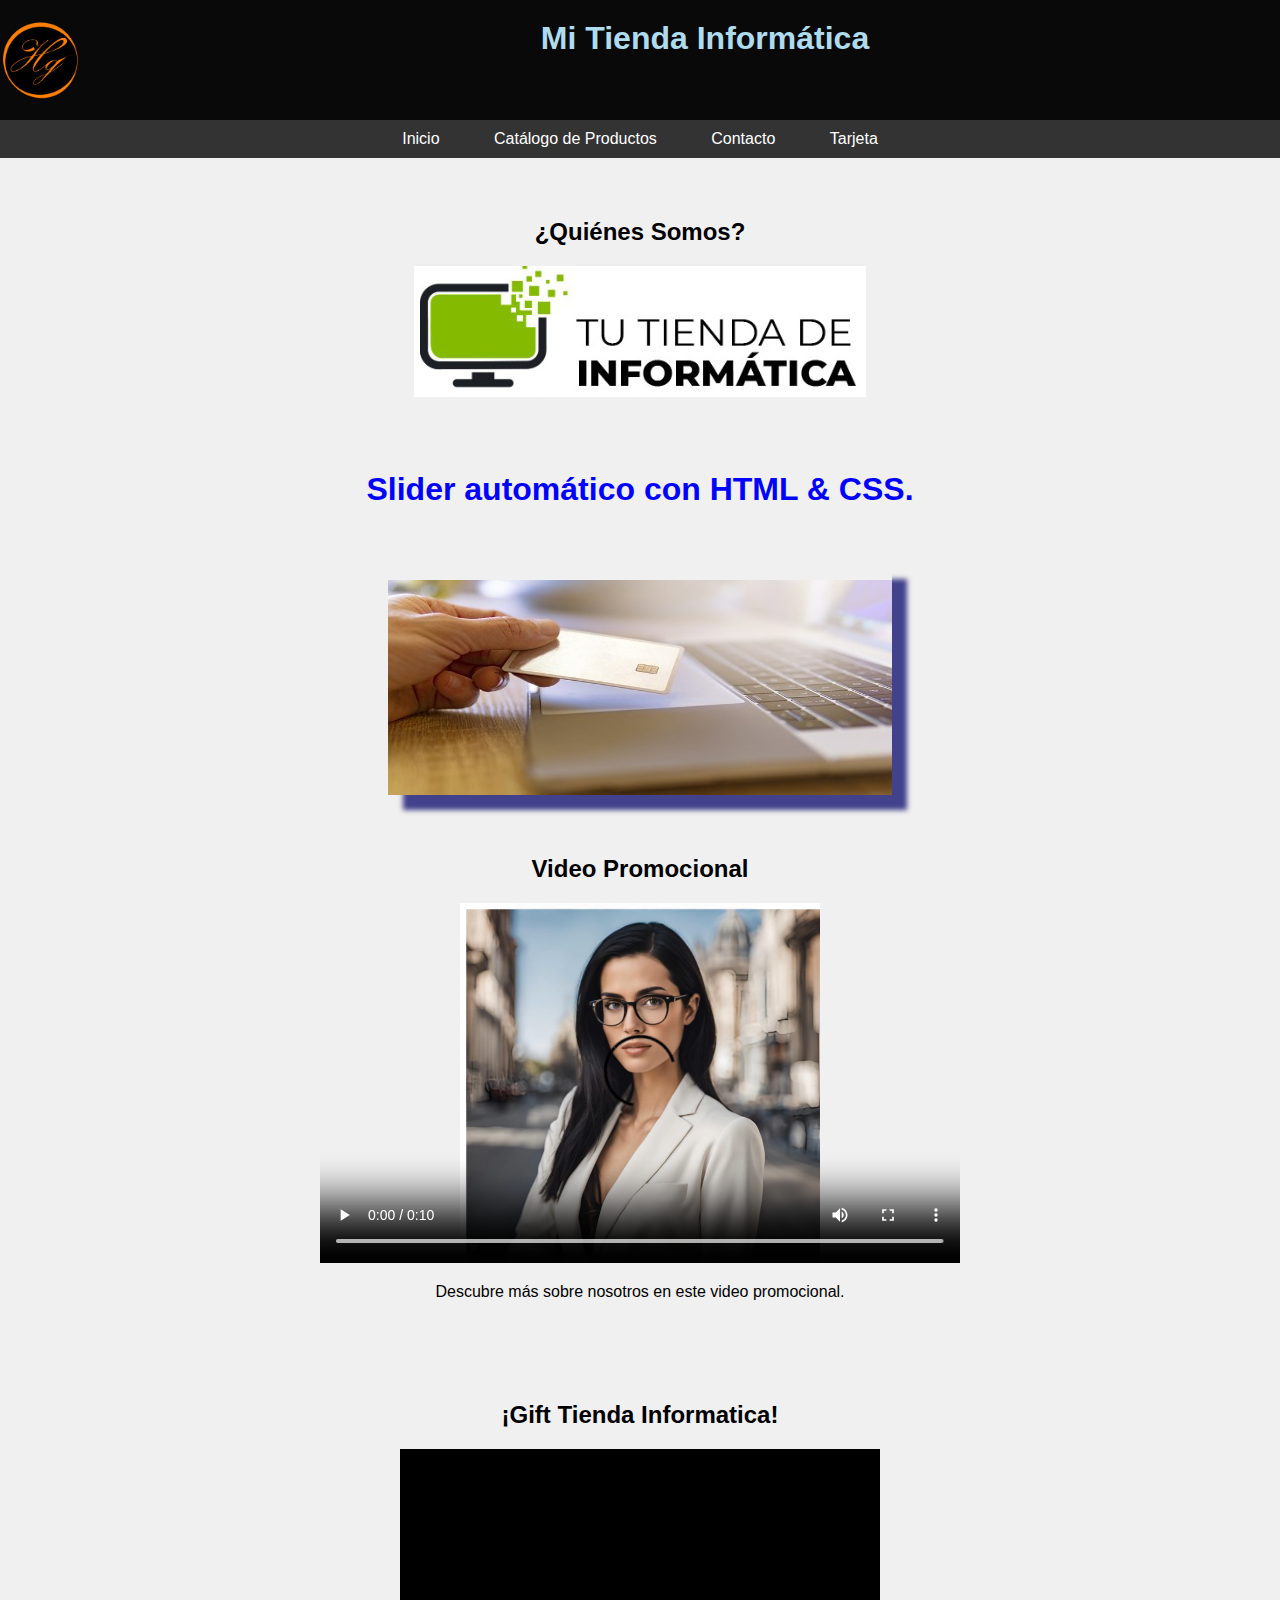
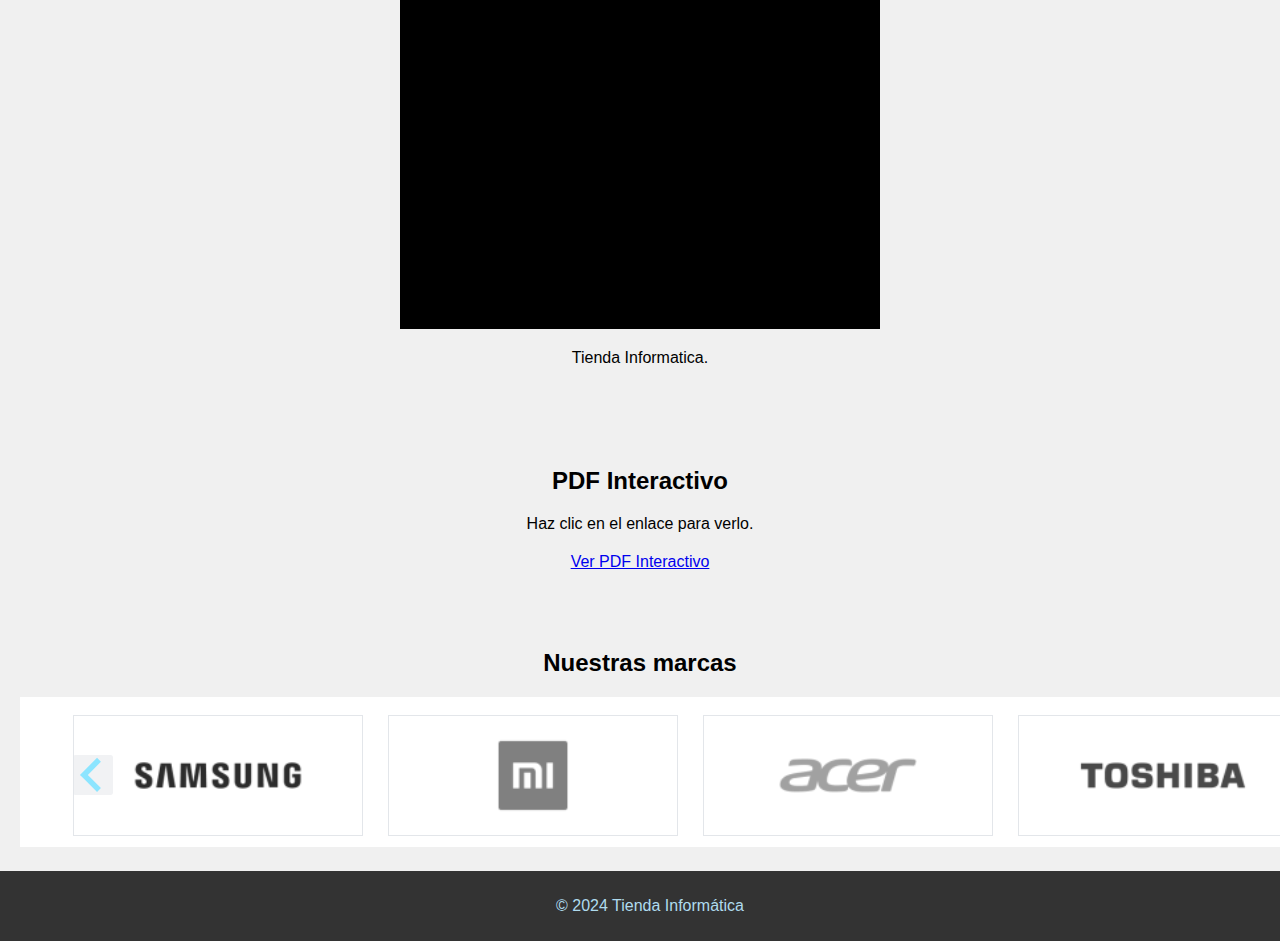
<file: index.html>
<!DOCTYPE html>
<html lang="es">
<head>
    <meta charset="UTF-8">
    <meta name="viewport" content="width=device-width, initial-scale=1.0">
    <title>Tienda Informática</title>
    <link rel="stylesheet" href="styles.css">
</head>
<body ></body>

<header>
    <h1>Mi Tienda Informática</h1>
    <img src="img/logotipo.png" alt="Logotipo" width="80" height="80" > <!-- Tamaño reducido y margen superior -->
</header>

<nav>
    <a href="index.html">Inicio</a>
    <a href="catalogo.html">Catálogo de Productos</a>
    <a href="contacto.html">Contacto</a>
    <a href="tarjeta.html">Tarjeta</a>

</nav>

<section>
    <h2>¿Quiénes Somos?</h2>
    <img src="imagenes/tienda.png" alt="tienda">

    <div class="slider-container">
        <h2 style="color:blue; padding:30px;">Slider automático con HTML & CSS.</h2>
        <div class="slider-frame">
            <ul>
                <li><img src="img/f1.jpeg" alt=""></li>
                <li><img src="img/f2.jpeg" alt=""></li>
                <li><img src="img/f3.jpeg" alt=""></li>
                <li><img src="img/f4.jpeg" alt=""></li>
                <li><img src="img/f5.jpeg" alt=""></li>
            </ul>
        </div>
    </div>

    <section id="video">
        <h2>Video Promocional</h2>
        <video width="640" height="360" controls>
            <source src="img/video_tienda.mp4" type="video/mp4">
            Tu navegador no soporta la reproducción de videos.
        </video>
        <p>Descubre más sobre nosotros en este video promocional.</p>
    </section>

    <section id="gif">
        <h2>¡Gift Tienda Informatica!</h2>
        <div class="gif-container">
            <img src="img/FILOSOFIA_TIENDA.gif" alt="Animación de bienvenida">
        </div>
        <p>Tienda Informatica.</p>
    </section>

    <section id="pdf">
        <h2>PDF Interactivo</h2>
        <p>Haz clic en el enlace para verlo.</p>
        <a href="https://online.fliphtml5.com/gcwzv/sqte/" target="_blank" class="btn-pdf">Ver PDF Interactivo</a>
    </section>

    

</br>

    <h2>Nuestras marcas</h2>
    <img src="imagenes/marcas.png" alt="marcas">
</section>

<footer>
    <p>&copy; 2024 Tienda Informática</p>
</footer>

</body>
</html>
</file>
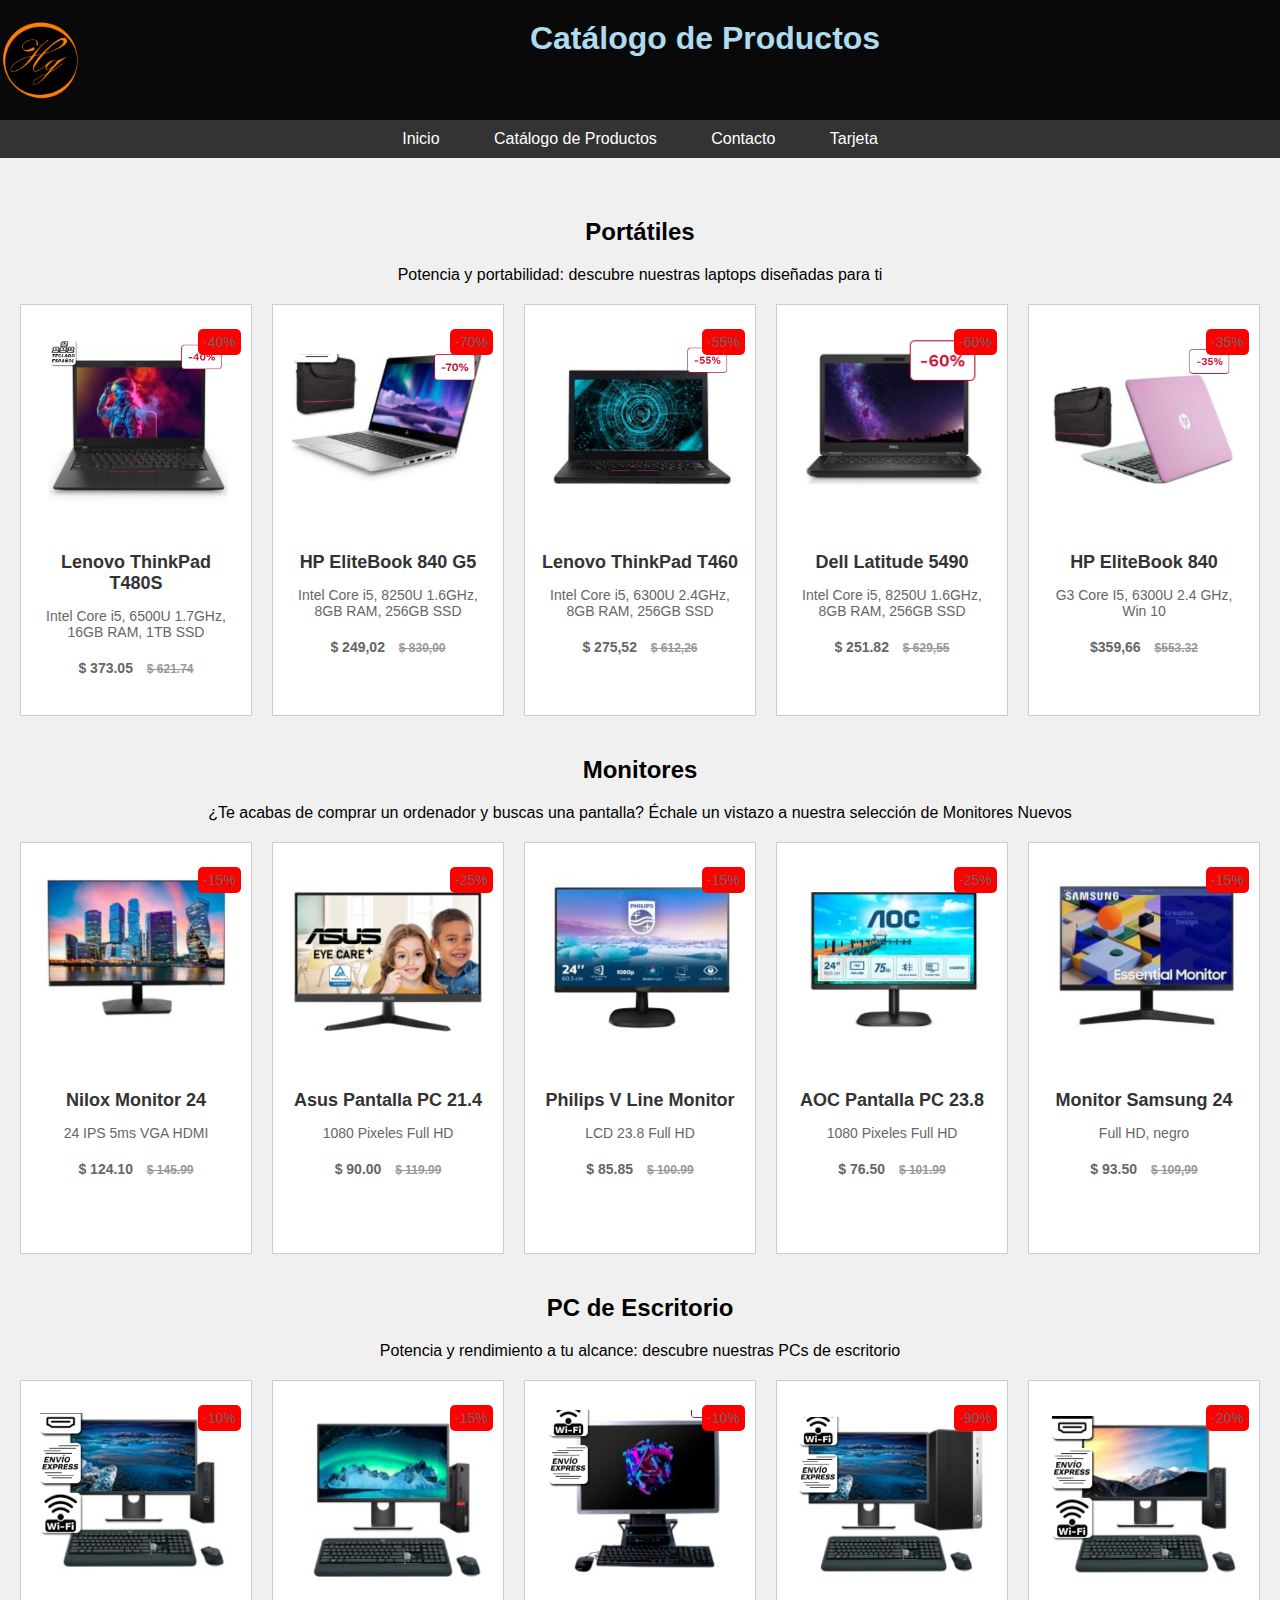
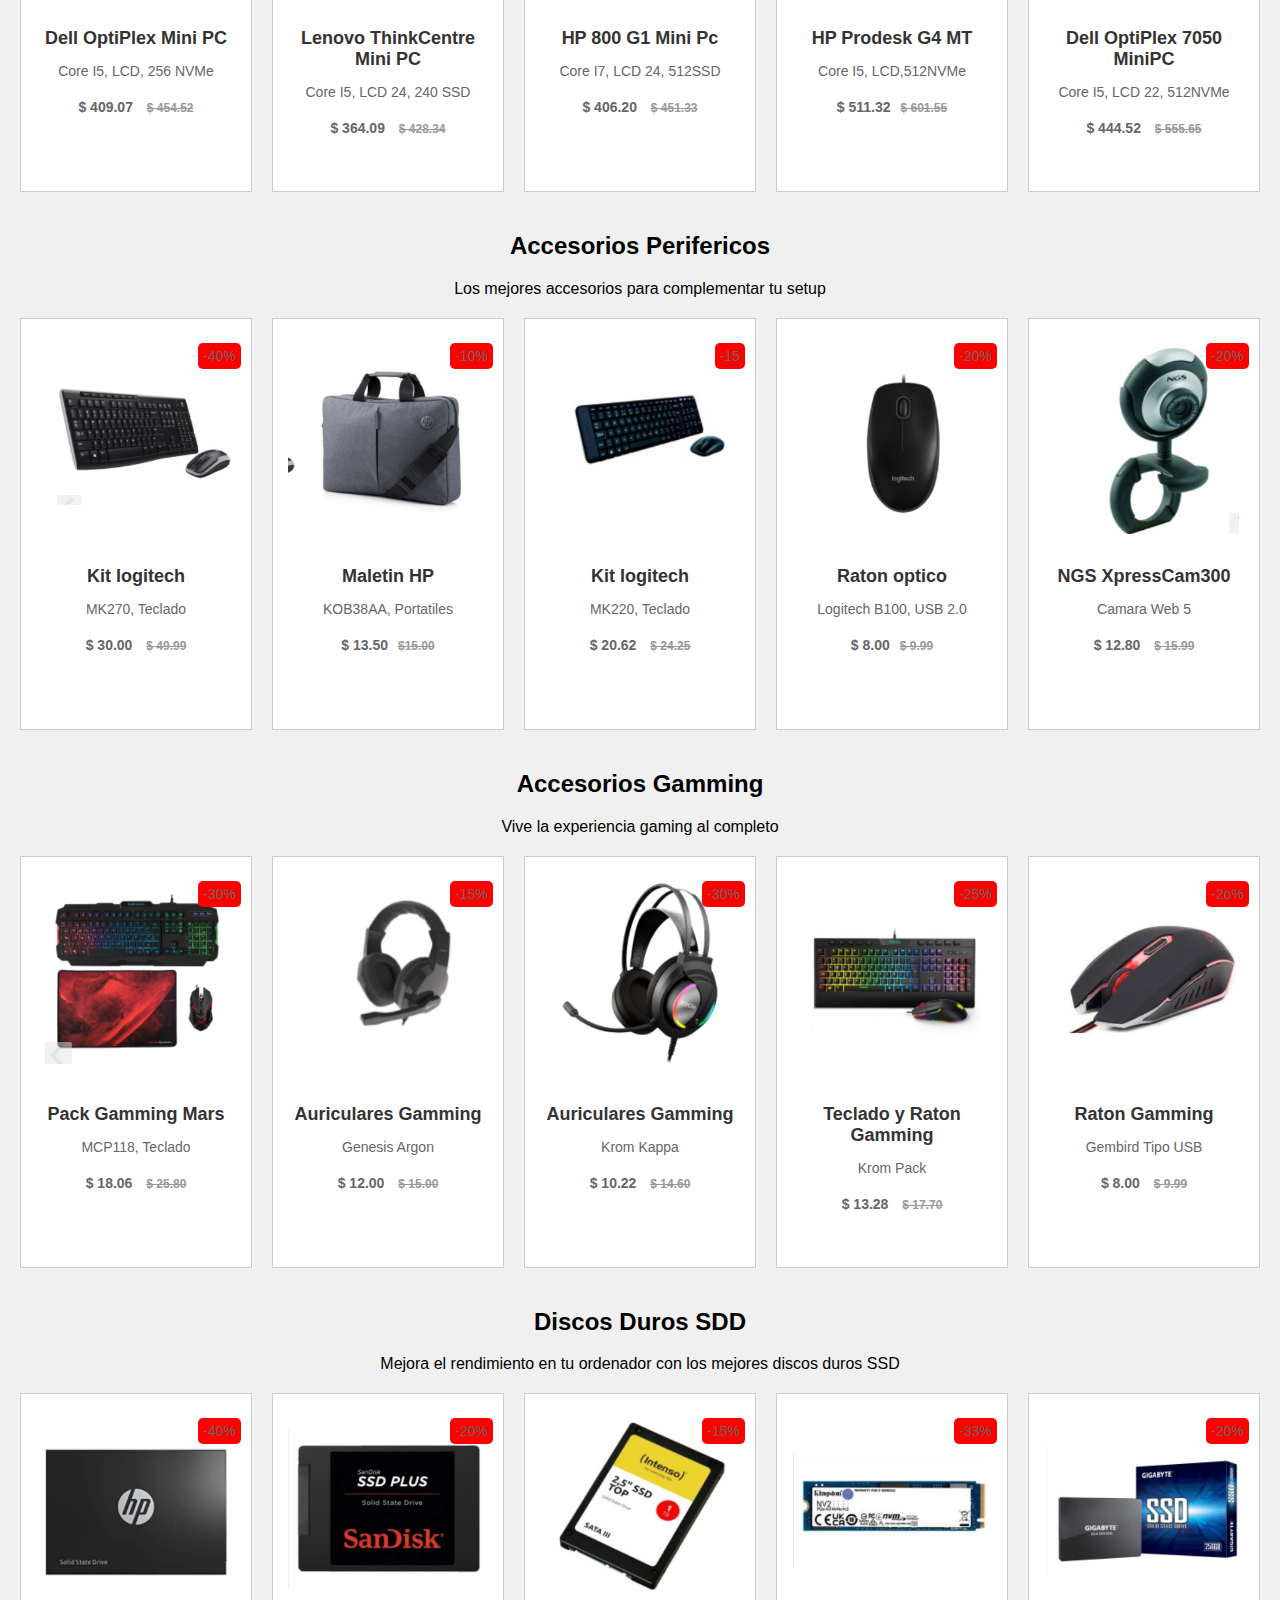
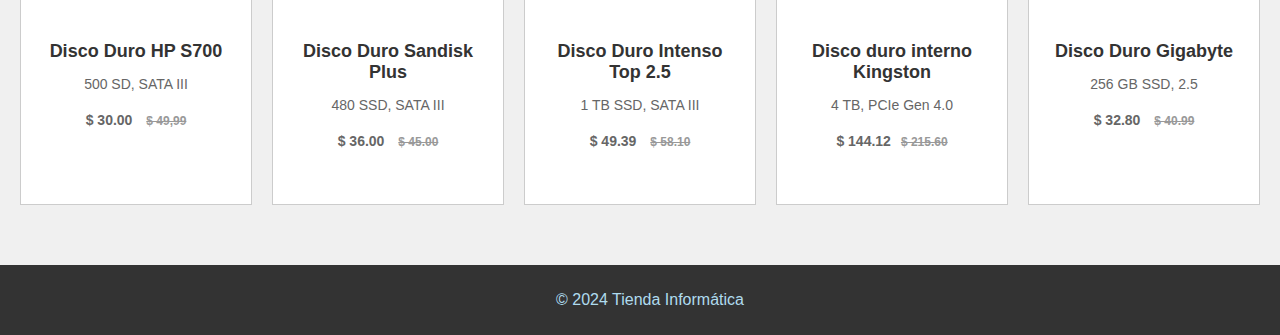
<file: catalogo.html>
<!DOCTYPE html>
<html lang="es">
<head>
    <meta charset="UTF-8">
    <meta name="viewport" content="width=device-width, initial-scale=1.0">
    <title>Catálogo de Productos</title>
    <link rel="stylesheet" href="styles.css">
</head>
<body>

<header>
    <h1>Catálogo de Productos</h1>
    <img src="img/logotipo.png" alt="Logotipo" width="80" height="80" > <!-- Tamaño reducido y margen superior -->
</header>

<nav>
    <a href="index.html">Inicio</a>
    <a href="catalogo.html">Catálogo de Productos</a>
    <a href="contacto.html">Contacto</a>
    <a href="tarjeta.html">Tarjeta</a>
</nav>

<section class="catalog">
    <h2>Portátiles</h2>
    <p>Potencia y portabilidad: descubre nuestras laptops diseñadas para ti</p>
    
    <div class="product-grid">
        <!-- Producto 1 -->
        <div class="product-item">
            <img src="imagenes/laptop1.png" alt="Laptop 1">
            <h3>Lenovo ThinkPad T480S</h3>
            <p>Intel Core i5, 6500U 1.7GHz, 16GB RAM, 1TB SSD</p>
            <p class="price">$ 373.05  <span class="old-price">$ 621.74</span></p>
            <p class="discount">-40%</p>
        </div>

        <!-- Producto 2 -->
        <div class="product-item">
            <img src="imagenes/laptop2.png" alt="Laptop 2">
            <h3>HP EliteBook 840 G5</h3>
            <p>Intel Core i5, 8250U 1.6GHz, 8GB RAM, 256GB SSD</p>
            <p class="price">$ 249,02 <span class="old-price">$ 830,00 </span></p>
            <p class="discount">-70%</p>
        </div>

        <!-- Producto 3 -->
        <div class="product-item">
            <img src="imagenes/laptop3.png" alt="Laptop 3">
            <h3>Lenovo ThinkPad T460</h3>
            <p>Intel Core i5, 6300U 2.4GHz, 8GB RAM, 256GB SSD</p>
            <p class="price">$ 275,52  <span class="old-price"> $ 612,26 </span></p>
            <p class="discount">-55%</p>
        </div>

        <!-- Producto 4 -->
        <div class="product-item">
            <img src="imagenes/laptop4.png" alt="Laptop 4">
            <h3>Dell Latitude 5490</h3>
            <p>Intel Core i5, 8250U 1.6GHz, 8GB RAM, 256GB SSD</p>
            <p class="price">$ 251.82 <span class="old-price">$ 629,55 </span></p>
            <p class="discount">-60%</p>
        </div>

        <!-- Producto 5 -->
        <div class="product-item">
            <img src="imagenes/laptop5.png" alt="Laptop 5">
            <h3>HP EliteBook 840</h3>
            <p>G3 Core I5, 6300U 2.4 GHz, Win 10</p>
            <p class="price">$359,66 <span class="old-price">$553.32</span></p>
            <p class="discount">-35%</p>
        </div>
    </div>

    <!-- Sección de Monitores-->
    <h2>Monitores</h2>
    <p>¿Te acabas de comprar un ordenador y buscas una pantalla? Échale un vistazo a nuestra selección de Monitores Nuevos</p>
    
        <div class="product-grid">
            <!-- Monitor 1 -->
            <div class="product-item">
                <img src="imagenes/monitor1.png" alt="Accesorio 1">
                <h3>Nilox Monitor 24</h3>
                <p>24 IPS 5ms VGA HDMI</p>
                <p class="price">$ 124.10 <span class="old-price">$ 145.99 </span></p>
                <p class="discount">-15%</p>
            </div>
    
            <!--  Monitor 2-->
            <div class="product-item">
                <img src="imagenes/monitor2.png" alt="Accesorio 2">
                <h3>Asus Pantalla PC 21.4</h3>
                <p>1080 Pixeles Full HD</p>
                <p class="price">$ 90.00 <span class="old-price">$ 119.99 </span></p>
                <p class="discount">-25%</p>
            </div>
    
            <!--  Monitor 3 -->
            <div class="product-item">
                <img src="imagenes/monitor3.png" alt="Accesorio 3">
                <h3>Philips V Line Monitor</h3>
                <p>LCD 23.8 Full HD</p>
                <p class="price">$ 85.85 <span class="old-price">$ 100.99</span></p>
                <p class="discount">-15%</p>
            </div>
    
            <!--Monitor 4 -->
            <div class="product-item">
                <img src="imagenes/monitor4.png" alt="Accesorio 4">
                <h3>AOC Pantalla PC 23.8</h3>
                <p>1080 Pixeles Full HD</p>
                <p class="price">$ 76.50 <span class="old-price">$ 101.99 </span></p>
                <p class="discount">-25%</p>
            </div>
    
            <!--  Monitor 5 -->
            <div class="product-item">
                <img src="imagenes/monitor5.png" alt="Accesorio 5">
                <h3>Monitor Samsung 24</h3>
                <p>Full HD, negro</p>
                <p class="price">$ 93.50 <span class="old-price">$ 109,99 </span></p>
                <p class="discount">-15%</p>
            </div>
        </div>

     <!-- Sección de PC-->
     <h2>PC de Escritorio</h2>
     <p>Potencia y rendimiento a tu alcance: descubre nuestras PCs de escritorio</p>
     
         <div class="product-grid">
             <!-- PC 1 -->
             <div class="product-item">
                 <img src="imagenes/ORDENADOR1.png" alt="Accesorio 1">
                 <h3>Dell OptiPlex Mini PC </h3>
                 <p>Core I5, LCD, 256 NVMe</p>
                 <p class="price">$ 409.07 <span class="old-price">$ 454.52</span></p>
                 <p class="discount">-10%</p>
             </div>
     
             <!--  PC 2-->
             <div class="product-item">
                 <img src="imagenes/ORDENADOR2.png" alt="Accesorio 2">
                 <h3>Lenovo ThinkCentre Mini PC</h3>
                 <p>Core I5, LCD 24, 240 SSD</p>
                 <p class="price">$ 364.09 <span class="old-price">$ 428.34</span></p>
                 <p class="discount">-15%</p>
             </div>
     
             <!--  PC 3 -->
             <div class="product-item">
                 <img src="imagenes/ORDENADOR3.png" alt="Accesorio 3">
                 <h3>HP 800 G1 Mini Pc</h3>
                 <p>Core I7, LCD 24, 512SSD</p>
                 <p class="price">$ 406.20 <span class="old-price">$ 451.33</span></p>
                 <p class="discount">-10%</p>
             </div>
     
             <!--PC 4 -->
             <div class="product-item">
                 <img src="imagenes/ORDENADOR4.png" alt="Accesorio 4">
                 <h3>HP Prodesk G4 MT</h3>
                 <p>Core I5, LCD,512NVMe</p>
                 <p class="price">$ 511.32<span class="old-price">$ 601.55</span></p>
                 <p class="discount">-90%</p>
             </div>
     
             <!--  PC 5 -->
             <div class="product-item">
                 <img src="imagenes/ORDENADOR5.png" alt="Accesorio 5">
                 <h3>Dell OptiPlex 7050 MiniPC</h3>
                 <p>Core I5, LCD 22, 512NVMe</p>
                 <p class="price">$ 444.52 <span class="old-price">$ 555.65</span></p>
                 <p class="discount">-20%</p>
             </div>
         </div>
 

    <!-- Sección de Accesorios -->
    <h2>Accesorios Perifericos</h2>
    <p>Los mejores accesorios para complementar tu setup</p>

    <div class="product-grid">
        <!-- Accesorio 1 -->
        <div class="product-item">
            <img src="imagenes/accesorio1.png" alt="Accesorio 1">
            <h3>Kit logitech</h3>
            <p>MK270, Teclado</p>
            <p class="price">$ 30.00 <span class="old-price">$ 49.99 </span></p>
            <p class="discount">-40%</p>
        </div>

        <!-- Accesorio 2 -->
        <div class="product-item">
            <img src="imagenes/accesorio2.png" alt="Accesorio 2">
            <h3>Maletin HP</h3>
            <p>KOB38AA, Portatiles</p>
            <p class="price">$ 13.50<span class="old-price">$15.00</span></p>
            <p class="discount">-10%</p>
        </div>

        <!-- Accesorio 3 -->
        <div class="product-item">
            <img src="imagenes/accesorio3.png" alt="Accesorio 3">
            <h3>Kit logitech</h3>
            <p>MK220, Teclado</p>
            <p class="price">$ 20.62 <span class="old-price">$ 24.25</span></p>
            <p class="discount">-15</p>
        </div>

        <!-- Accesorio 4 -->
        <div class="product-item">
            <img src="imagenes/accesorio4.png" alt="Accesorio 4">
            <h3>Raton optico</h3>
            <p>Logitech B100, USB 2.0</p>
            <p class="price">$ 8.00<span class="old-price">$ 9.99 </span></p>
            <p class="discount">-20%</p>
        </div>

        <!-- Accesorio 5 -->
        <div class="product-item">
            <img src="imagenes/accesorio5.png" alt="Accesorio 5">
            <h3>NGS XpressCam300</h3>
            <p>Camara Web 5</p>
            <p class="price">$ 12.80 <span class="old-price">$ 15.99</span></p>
            <p class="discount">-20%</p>
        </div>
    </div>

        <!-- Sección de Accesorios Gamming -->
        <h2>Accesorios Gamming</h2>
        <p>Vive la experiencia gaming al completo</p>
    
        <div class="product-grid">
            <!-- Accesorio Gamming 1 -->
            <div class="product-item">
                <img src="imagenes/gamming1.png" alt="Accesorio 1">
                <h3>Pack Gamming Mars</h3>
                <p>MCP118, Teclado</p>
                <p class="price">$ 18.06 <span class="old-price">$ 25.80</span></p>
                <p class="discount">-30%</p>
            </div>
    
            <!-- Accesorio Gamming 2 -->
            <div class="product-item">
                <img src="imagenes/gamming2.png" alt="Accesorio 2">
                <h3>Auriculares Gamming</h3>
                <p>Genesis Argon</p>
                <p class="price">$ 12.00 <span class="old-price">$ 15.00</span></p>
                <p class="discount">-15%</p>
            </div>
    
            <!-- Accesorio Gamming 3 -->
            <div class="product-item">
                <img src="imagenes/gamming3.png" alt="Accesorio 3">
                <h3>Auriculares Gamming</h3>
                <p>Krom Kappa</p>
                <p class="price">$ 10.22 <span class="old-price">$ 14.60 </span></p>
                <p class="discount">-30%</p>
            </div>
    
            <!-- Accesorio Gamming 4 -->
            <div class="product-item">
                <img src="imagenes/gamming4.png" alt="Accesorio 4">
                <h3>Teclado y Raton Gamming</h3>
                <p>Krom Pack</p>
                <p class="price">$ 13.28 <span class="old-price">$ 17.70</span></p>
                <p class="discount">-25%</p>
            </div>
    
            <!-- Accesorio Gamming 5 -->
            <div class="product-item">
                <img src="imagenes/gamming5.png" alt="Accesorio 5">
                <h3>Raton Gamming</h3>
                <p>Gembird Tipo USB</p>
                <p class="price">$ 8.00 <span class="old-price">$ 9.99</span></p>
                <p class="discount">-2o%</p>
            </div>
        </div>

    <!-- Sección de Discos Duros -->
    <h2>Discos Duros SDD</h2>
    <p>Mejora el rendimiento en tu ordenador con los mejores discos duros SSD </p>

    <div class="product-grid">
        <!-- Disco 1 -->
        <div class="product-item">
            <img src="imagenes/disco1.png" alt="Accesorio 1">
            <h3>Disco Duro HP S700</h3>
            <p>500 SD, SATA III</p>
            <p class="price">$ 30.00 <span class="old-price">$ 49,99 </span></p>
            <p class="discount">-40%</p>
        </div>

        <!--  Disco 2 -->
        <div class="product-item">
            <img src="imagenes/disco2.png" alt="Accesorio 2">
            <h3>Disco Duro Sandisk Plus</h3>
            <p>480 SSD, SATA III</p>
            <p class="price">$ 36.00 <span class="old-price">$ 45.00</span></p>
            <p class="discount">-20%</p>
        </div>

        <!--  Disco 3 -->
        <div class="product-item">
            <img src="imagenes/disco3.png" alt="Accesorio 3">
            <h3>Disco Duro Intenso Top 2.5</h3>
            <p>1 TB SSD, SATA III</p>
            <p class="price">$ 49.39 <span class="old-price">$ 58.10</span></p>
            <p class="discount">-15%</p>
        </div>

        <!-- Disco 4 -->
        <div class="product-item">
            <img src="imagenes/disco4.png" alt="Accesorio 4">
            <h3>Disco duro interno Kingston</h3>
            <p>4 TB, PCIe Gen 4.0</p>
            <p class="price">$ 144.12<span class="old-price">$ 215.60</span></p>
            <p class="discount">-33%</p>
        </div>

        <!--  Disco 5 -->
        <div class="product-item">
            <img src="imagenes/disco5.png" alt="Accesorio 5">
            <h3>Disco Duro Gigabyte</h3>
            <p>256 GB SSD, 2.5</p>
            <p class="price">$ 32.80 <span class="old-price">$ 40.99</span></p>
            <p class="discount">-20%</p>
        </div>
    </div>


    </div>
</section>

<footer>
    <p>&copy; 2024 Tienda Informática</p>
</footer>

</body>
</html>
</file>
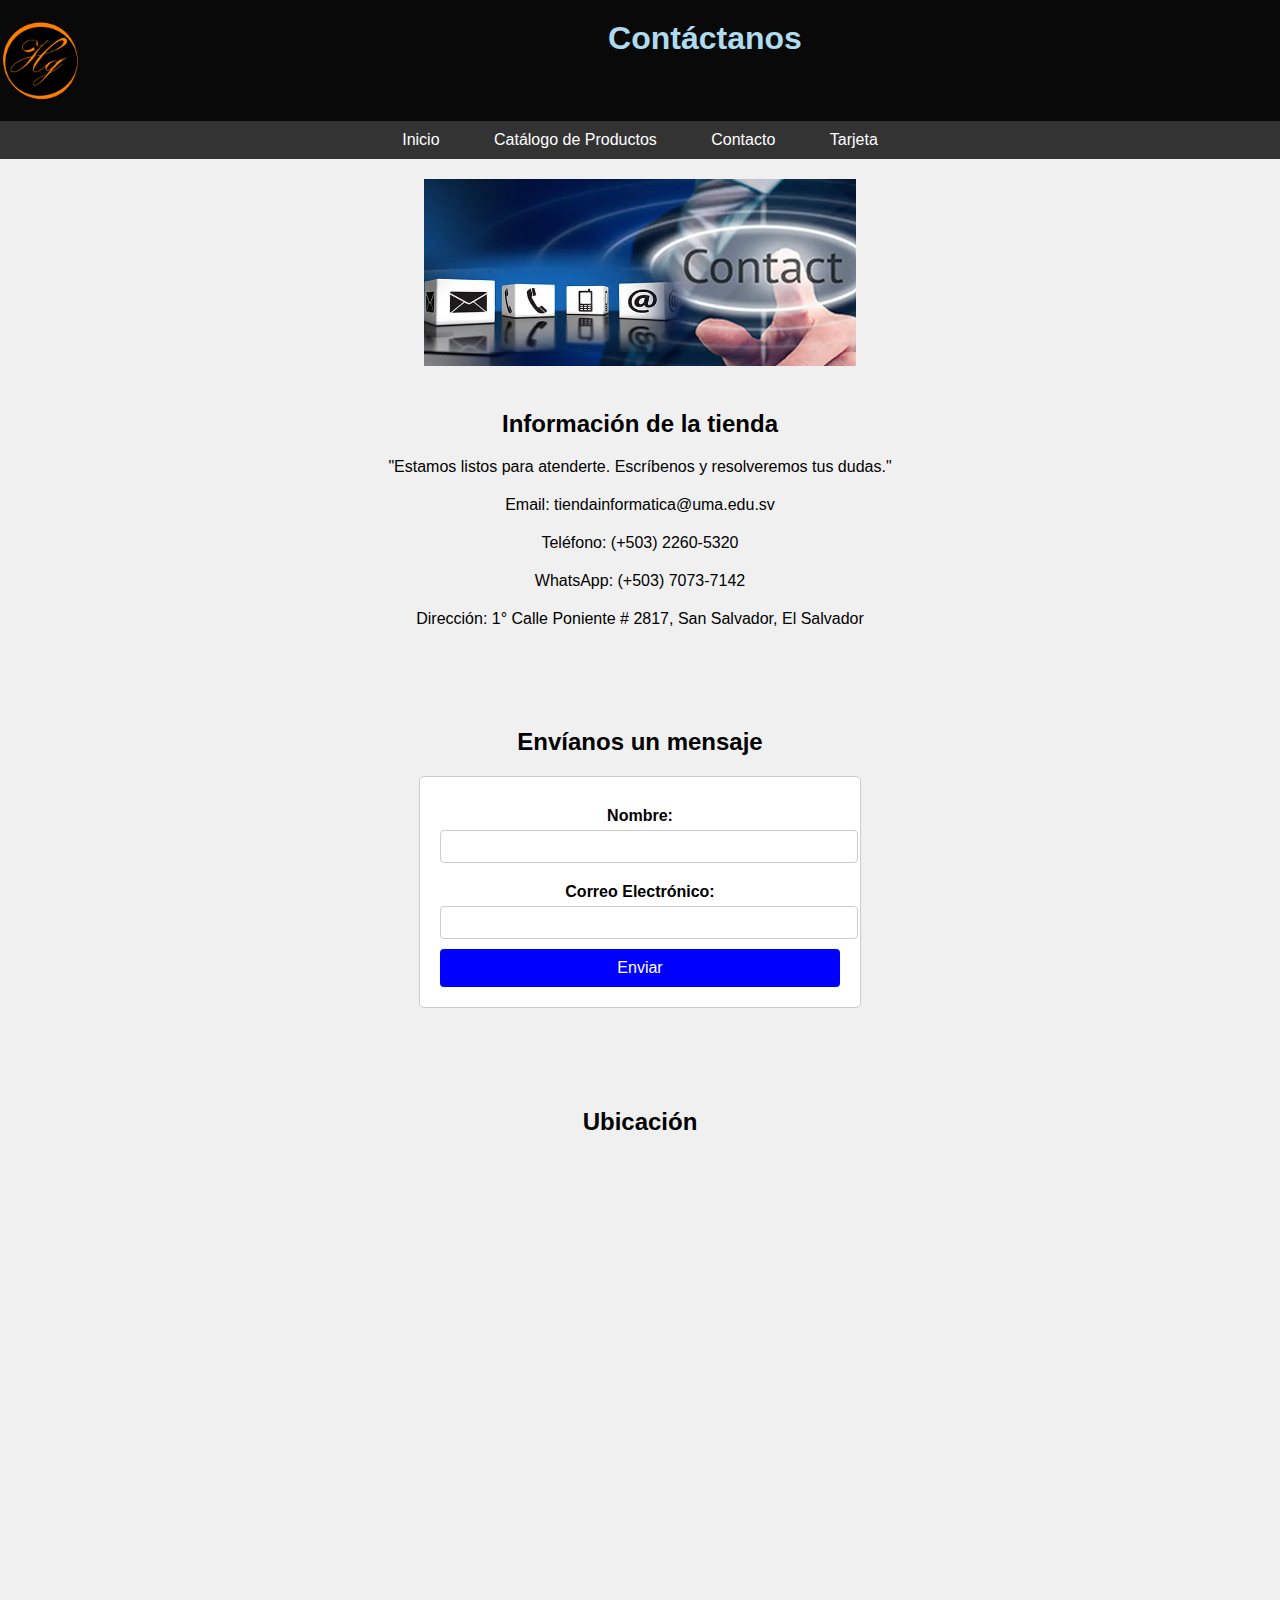
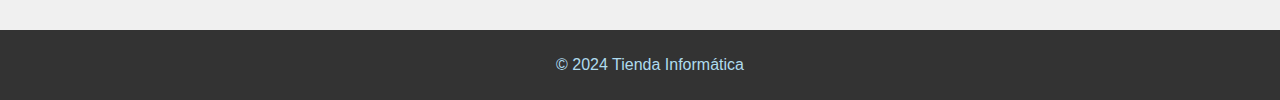
<file: contacto.html>
<!DOCTYPE html>
<html lang="es">
<head>
    <meta charset="UTF-8">
    <meta name="viewport" content="width=device-width, initial-scale=1.0">
    <title>Contacto</title>
    <link rel="stylesheet" href="styles.css">
</head>
<body>

<header>
    <h1>Contáctanos</h1>
    <img src="img/logotipo.png" alt="Logotipo" width="80" > <!-- Tamaño reducido y margen superior -->
</header>

<nav>
    <a href="index.html">Inicio</a>
    <a href="catalogo.html">Catálogo de Productos</a>
    <a href="contacto.html">Contacto</a>
    <a href="tarjeta.html">Tarjeta</a>
</nav>

<section>
    <img src="imagenes/contacto.png" alt="Contacto">
    <h2>Información de la tienda</h2>
    <p>"Estamos listos para atenderte. Escríbenos y resolveremos tus dudas."</p>
    <p>Email: tiendainformatica@uma.edu.sv</p>
    <p>Teléfono: (+503) 2260-5320</p>
    <p>WhatsApp: (+503) 7073-7142</p>
    <p>Dirección: 1° Calle Poniente # 2817, San Salvador, El Salvador</p>
</section>

<section>
    <h2>Envíanos un mensaje</h2>
    <form action="#" method="post">
        <label for="nombre">Nombre:</label>
        <input type="text" id="nombre" name="nombre" required>

        <label for="correo">Correo Electrónico:</label>
        <input type="email" id="correo" name="correo" required>

        <button type="submit">Enviar</button>
    </form>
</section>


<!-- Ubicacion de mapa de Google -->
<section>
    <h2>Ubicación</h2>
    <iframe 
        src="https://www.google.com/maps/embed?pb=!1m14!1m8!1m3!1d62020.17415544054!2d-89.217188!3d13.702643!3m2!1i1024!2i768!4f13.1!3m3!1m2!1s0x8f63305e6762eb57%3A0xe8137602b33fb396!2sUniversidad%20Modular%20Abierta!5e0!3m2!1ses-419!2sus!4v1729403300566!5m2!1ses-419!2sus" width="600" height="450" style="border:0;" allowfullscreen="" loading="lazy" referrerpolicy="no-referrer-when-downgrade"></>" 
        width="600" 
        height="450" 
        style="border:0;" 
        allowfullscreen="" 
        loading="lazy">
    </iframe>
</section>

<footer>
    <p>&copy; 2024 Tienda Informática</p>
</footer>

</body>
</html>
</file>
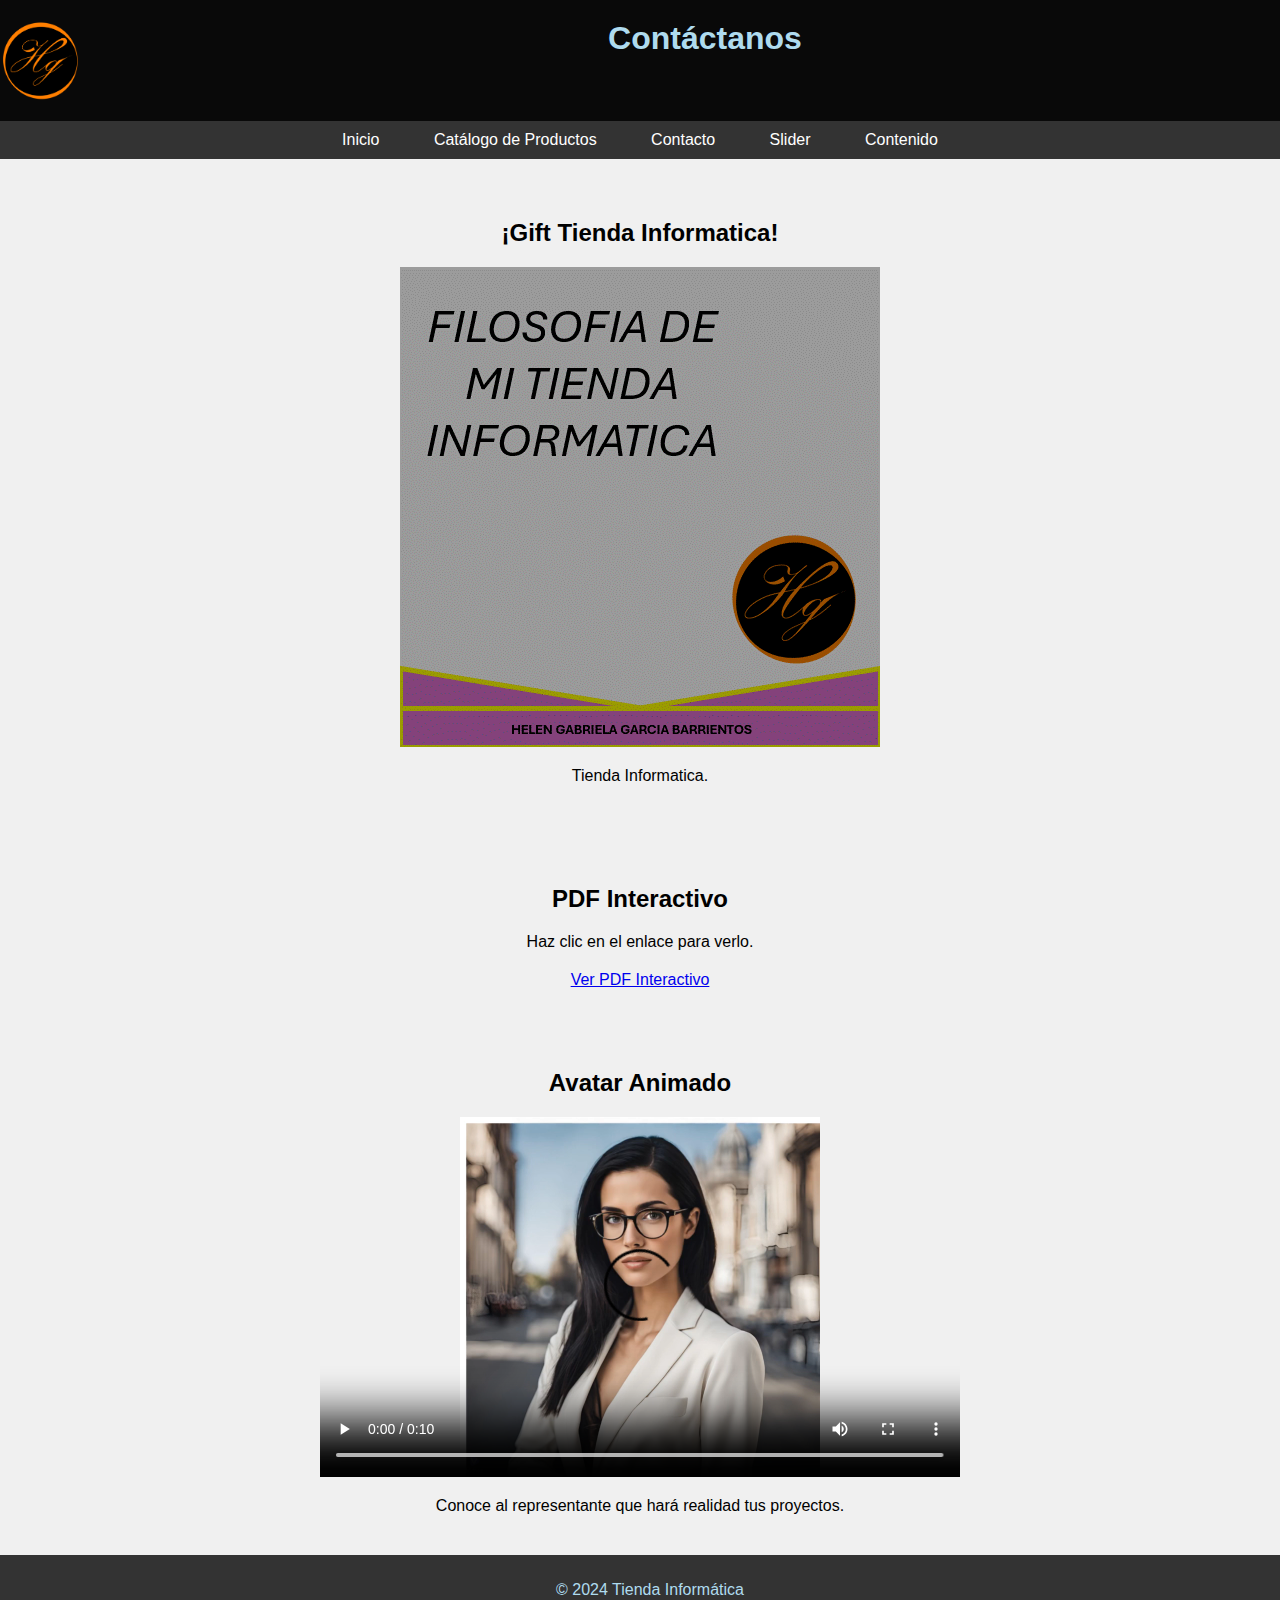
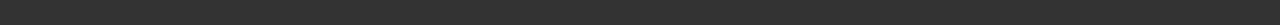
<file: contenido.html>
<!DOCTYPE html>
<html lang="es">
<head>
    <meta charset="UTF-8">
    <meta name="viewport" content="width=device-width, initial-scale=1.0">
    <title>Contacto</title>
    <link rel="stylesheet" href="styles.css">
</head>
<body>

<header>
    <h1>Contáctanos</h1>
    <img src="img/logotipo.png" alt="Logotipo" width="80" > <!-- Tamaño reducido y margen superior -->
</header>

<nav>
    <a href="index.html">Inicio</a>
    <a href="catalogo.html">Catálogo de Productos</a>
    <a href="contacto.html">Contacto</a>
    <a href="slider.html">Slider</a>
    <a href="contenido.html">Contenido</a>
</nav>

<section id="gif">
    <h2>¡Gift Tienda Informatica!</h2>
    <div class="gif-container">
        <img src="img/FILOSOFIA_TIENDA.gif" alt="Animación de bienvenida">
    </div>
    <p>Tienda Informatica.</p>
</section>

<section id="pdf">
    <h2>PDF Interactivo</h2>
    <p>Haz clic en el enlace para verlo.</p>
    <a href="https://online.fliphtml5.com/gcwzv/sqte/" target="_blank" class="btn-pdf">Ver PDF Interactivo</a>
</section>

<section id="avatar">
    <h2>Avatar Animado</h2>
    <div class="avatar-container">
        <video width="640" height="360" controls>
            <source src="img/video_tienda.mp4" type="video/mp4">
            Tu navegador no soporta el elemento de video.
          </video>
    </div>
    <p>Conoce al representante que hará realidad tus proyectos.</p>
</section>

</section>

<footer>
    <p>&copy; 2024 Tienda Informática</p>
</footer>

</body>
</html>
</file>
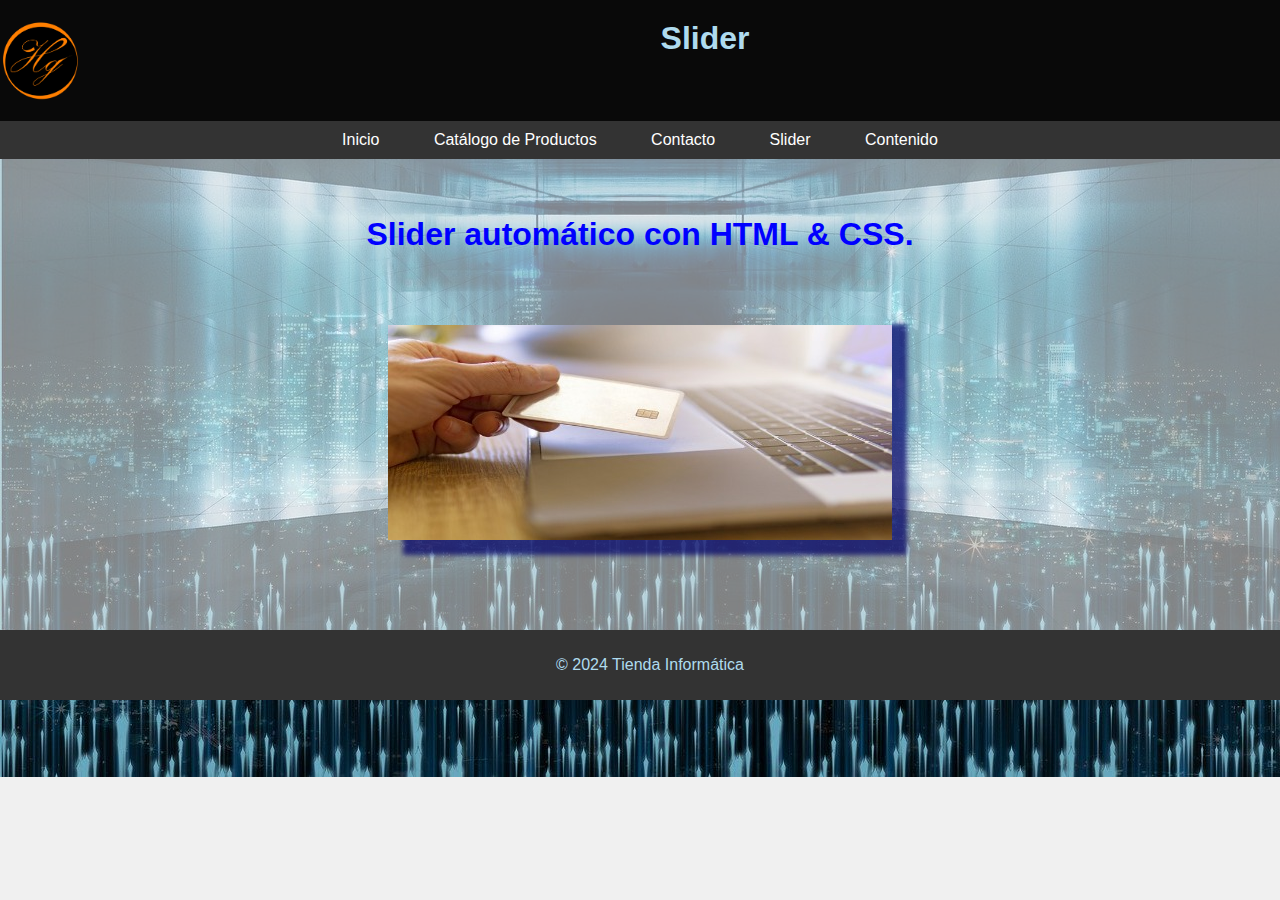
<file: slider.html>
<!DOCTYPE html>
<html lang="en">
<head>
    <meta charset="UTF-8">
    <meta http-equiv="X-UA-Compatible" content="IE=edge">
    <meta name="viewport" content="width=device-width, initial-scale=1.0">
    <title>Slider</title>
    <link rel="stylesheet" href="styles.css">
</head>
<body class="slider-background"> 
    
    <header>
        <h1>Slider</h1>
        <img src="img/logotipo.png" alt="Logotipo" width="80"> 
    </header>
    
    <nav>
        <a href="index.html">Inicio</a>
        <a href="catalogo.html">Catálogo de Productos</a>
        <a href="contacto.html">Contacto</a>
        <a href="slider.html">Slider</a>
        <a href="contenido.html">Contenido</a>
        
    </nav>
    
    <div class="slider-container">
        <h2 style="color:blue; padding:30px;">Slider automático con HTML & CSS.</h2>
        <div class="slider-frame">
            <ul>
                <li><img src="img/f1.jpeg" alt=""></li>
                <li><img src="img/f2.jpeg" alt=""></li>
                <li><img src="img/f3.jpeg" alt=""></li>
                <li><img src="img/f4.jpeg" alt=""></li>
                <li><img src="img/f5.jpeg" alt=""></li>
            </ul>
        </div>
    </div>

</br>
</br>
</br>
</br>
</br>
    
    <footer>
        <p>&copy; 2024 Tienda Informática</p>
    </footer>  

</body>
</html>
</file>
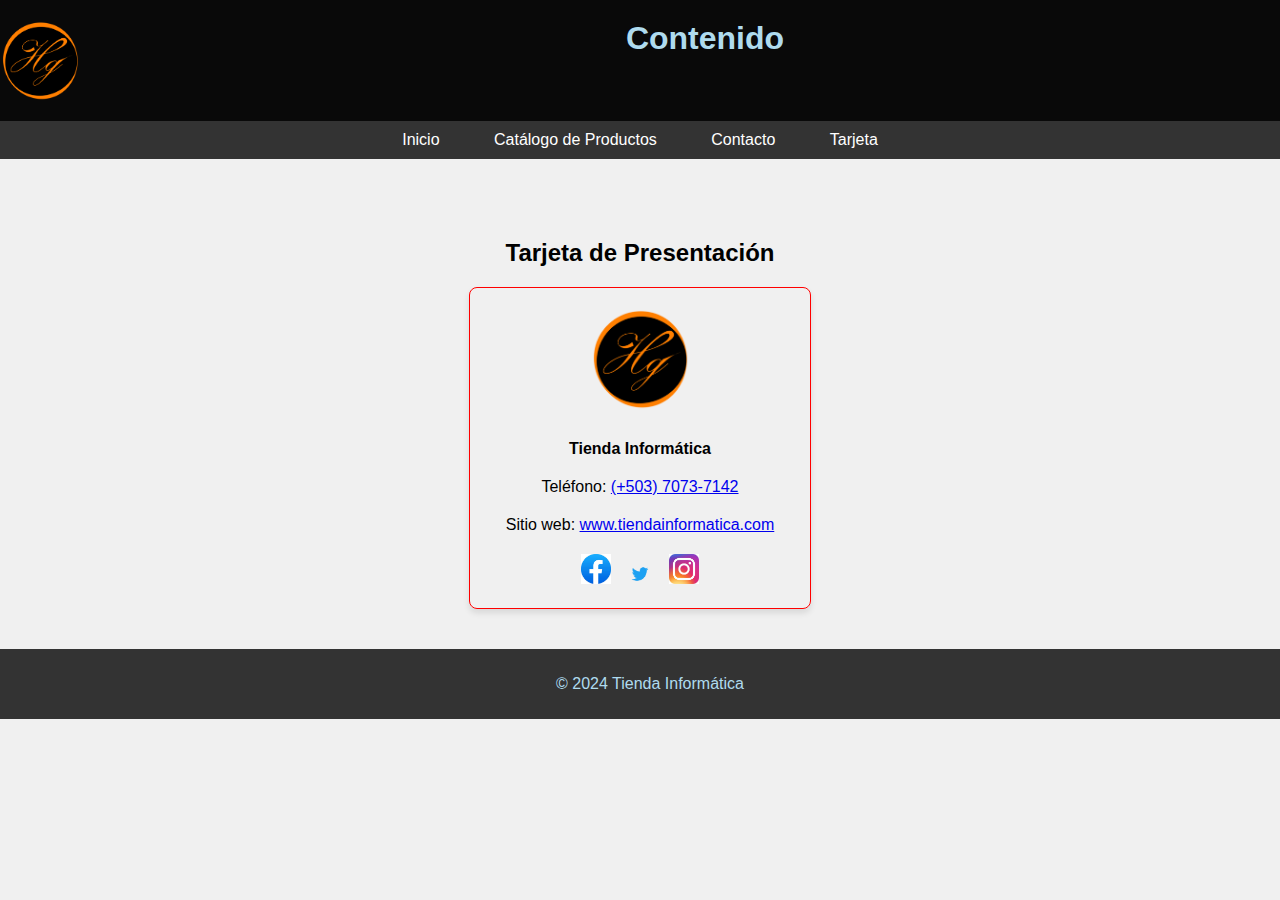
<file: tarjeta.html>
<!DOCTYPE html>
<html lang="es">
<head>
    <meta charset="UTF-8">
    <meta name="viewport" content="width=device-width, initial-scale=1.0">
    <title>Contenido</title>
    <link rel="stylesheet" href="styles.css">
</head>
<body>

<header>
    <h1>Contenido</h1>
    <img src="img/logotipo.png" alt="Logotipo" width="80" > <!-- Tamaño reducido y margen superior -->
</header>

<nav>
    <a href="index.html">Inicio</a>
    <a href="catalogo.html">Catálogo de Productos</a>
    <a href="contacto.html">Contacto</a>
    <a href="tarjeta.html">Tarjeta</a>
</nav>

</section>

<section id="tarjeta">
    <h2>Tarjeta de Presentación</h2>
    <div class="card">
        <img src="img/logotipo.png" alt="Logotipo de la empresa" class="logo-card">
        <p><strong>Tienda Informática</strong></p>
        <p>Teléfono: <a href="tel:(+503) 7073-7142">(+503) 7073-7142</a></p>
        <p>Sitio web: <a href="https://www.tiendainformatica.com" target="_blank">www.tiendainformatica.com</a></p>
        <div class="social-icons">
            <a href="https://facebook.com/tiendainformatica" target="_blank"><img src="img/facebook.jpg" alt="Facebook"></a>
            <a href="https://twitter.com/tiendainformatica" target="_blank"><img src="img/Twitter.png" alt="Twitter"></a>
            <a href="https://instagram.com/tiendainformatica" target="_blank"><img src="img/instagram.jpg" alt="Instagram"></a>
        </div>
    </div>
</section>



<footer>
    <p>&copy; 2024 Tienda Informática</p>
</footer>

</body>
</html>
</file>
<file: styles.css>
/* Estilos generales */
body {
    font-family: Arial, sans-serif;
    background-color: #f0f0f0;
    margin: 0;
    padding: 0;
    text-align: center;
}

/* Estilos del header */
header {
    background-color: #090909;
    color: rgb(175, 219, 238);
    padding: 20px 0;
    overflow: auto;
}

header img {
    float: left;
    margin-right: 50px;
}

header h1 {
    display: inline-block;
    margin: 0;
    vertical-align: middle;
}

/* Estilos de navegación */
nav {
    background-color: #333333;
    padding: 10px;
    text-align: center;
}

nav a {
    color: white;
    padding: 14px 20px;
    text-decoration: none;
    margin: 0 5px;
    transition: background-color 0.3s;
}

nav a:hover {
    background-color: #575757;
}

/* Estilos de la sección */
section {
    padding: 20px;
    margin: 0 auto;
}

section h2 {
    margin-top: 40px;
}

section p {
    margin-bottom: 20px;
}

/* Estilos de la cuadrícula de productos */
.product-grid {
    display: grid;
    grid-template-columns: repeat(5, 1fr);
    gap: 20px;
    margin-bottom: 40px;
}

.product-item {
    background-color: white;
    border: 1px solid #ccc;
    padding: 15px;
    text-align: center;
    position: relative;
    height: 380px;
}

.product-item img {
    width: 100%;
    height: 200px;
    object-fit: contain;
    margin-bottom: 10px;
}

.product-item h3 {
    font-size: 18px;
    color: #333;
    margin-bottom: 10px;
}

.product-item p {
    font-size: 14px;
    color: #666;
}

.price {
    color: red;
    font-weight: bold;
}

.old-price {
    text-decoration: line-through;
    color: #999;
    font-size: 12px;
    margin-left: 10px;
}

.discount {
    position: absolute;
    top: 10px;
    right: 10px;
    background-color: red;
    color: white;
    padding: 5px;
    border-radius: 5px;
}

/* Estilos del slider */
/* .slider-container {
    background-color: ;
    padding: 20px 0;
}*/

.slider-container h2 {
    text-align: center;
    font-size: 2rem;
    padding-top: 20px;
    color: rgb(53, 12, 236);
}

.slider-frame {
    width: 504px;
    height: 231px;
    margin: 0 auto;
    overflow: hidden;
    box-shadow: 15px 15px 5px #010167bb;
}

.slider-frame ul {
    display: flex;
    padding: 0;
    width: 500%;
    animation: slide 8s infinite alternate ease-in-out;
}

.slider-frame li {
    width: 100%;
    list-style: none;
}

.slider-frame img {
    width: 100%;
}

@keyframes slide {
    0% {margin-left: 0;}
    20% {margin-left: 0;}

    20% {margin-left: -100%;}
    40% {margin-left: -100%;}

    40% {margin-left: -200%;}
    60% {margin-left: -200%;}

    60% {margin-left: -300%;}
    80% {margin-left: -300%;}
}

/* Estilos del footer */
footer {
    background-color: #333;
    color: rgb(175, 219, 238);
    text-align: center;
    padding: 10px;
    position: relative;
    bottom: 0;
    width: 100%;
}

/* Fondo específico para slider.html */
.slider-background {
    background-image: linear-gradient(rgba(255, 255, 255, 0.5), rgba(255, 255, 255, 0.5)), url('img/fondo_slider.jpg');
    /*background-image: url('img/fondo_slider.jpg');*/
    background-size: cover;
    background-repeat: no-repeat;
    background-position: center;
}

/* Estilos para el formulario de contacto */
form {
    max-width: 400px;
    margin: 20px auto;
    padding: 20px;
    background-color: #ffffff;
    border: 1px solid #ccc;
    border-radius: 5px;
}

form label {
    display: block;
    font-weight: bold;
    margin-top: 10px;
}

form input[type="text"],
form input[type="email"] {
    width: 100%;
    padding: 8px;
    margin: 5px 0 10px;
    border: 1px solid #ccc;
    border-radius: 4px;
}

form button {
    width: 100%;
    padding: 10px;
    background-color: #0000FF
    ;
    color: #fff;
    border: none;
    border-radius: 4px;
    font-size: 16px;
    cursor: pointer;
    transition: background-color 0.3s;
}

form button:hover {
    background-color: #575757;
}

#tarjeta {
    text-align: center;
    margin: 20px auto;
}
.card {
    border: 1px solid red;
    border-radius: 8px;
    padding: 20px;
    width: 300px;
    margin: 0 auto;
    box-shadow: 0 4px 6px rgba(0, 0, 0, 0.1);
}
.logo-card {
    width: 100px;
    margin-bottom: 10px;
}
.social-icons a img {
    width: 30px;
    margin: 0 5px;
}
</file>
